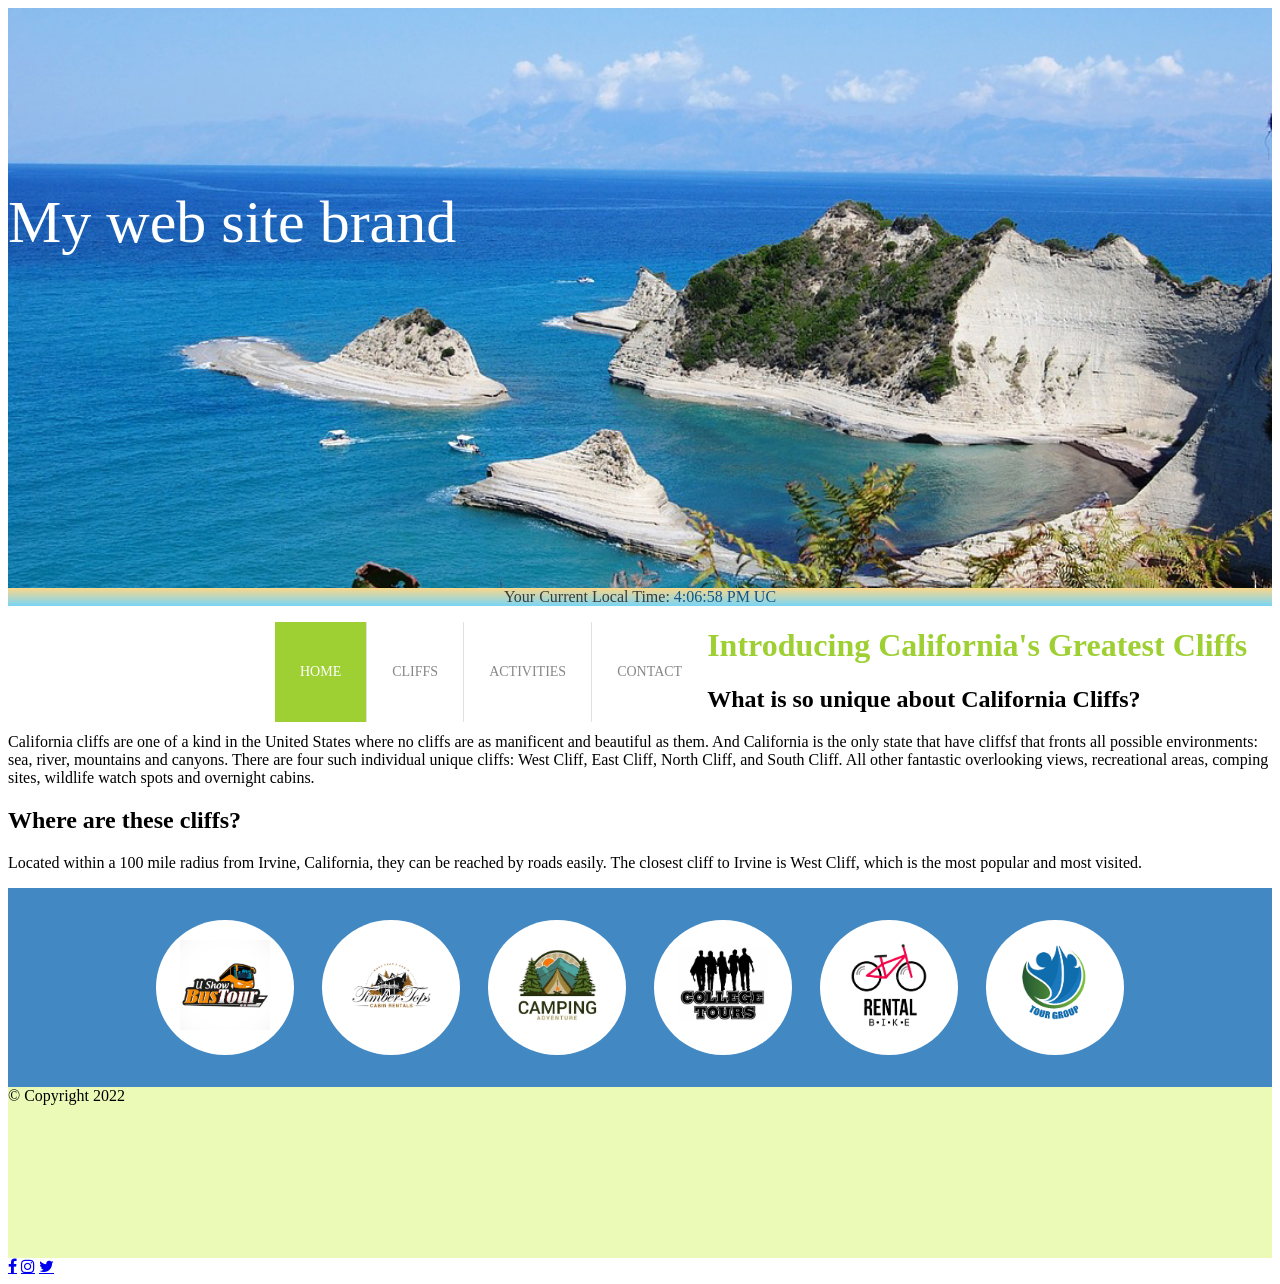
<file: index.html>
<!DOCTYPE html>
<html>
    <head>
        <title>Great Cliffs of California</title>
        <!-- Custom CSS -->
        <link rel="stylesheet" href="style.css">
        <link rel="stylesheet" href="https://cdnjs.cloudflare.com/ajax/libs/font-awesome/4.7.0/css/font-awesome.min.css">
        
    </head>
    
        <!-- Container -->
        <div id="container">
            <header style="font-size: 60px; color: #fff">My web site brand</header>
            <section id="timeofday">
                <span>Your Current Local Time: </span>
                <span id="clock"></span>
            </section>

            <nav class="main-menu">
                <ul>
                    <li class="active"><a href="index.html">Home</a></li>
                    <li><a href="./cliffs.html">Cliffs</a></li>
                    <li><a href="activities.html">Activities</a></li>
                    <li><a href="contact.html">Contact</a></li>
                </ul>

            </nav>
            
            <body id="home">
            <main>
                <h1 style="color:#9ed034">Introducing California's Greatest Cliffs</h1>
                <h2>What is so unique about California Cliffs?</h2>
                <p>California cliffs are one of a kind in the United States where no cliffs are as manificent and beautiful as them.
                    And California is the only state that have cliffsf that fronts all possible environments: sea, river, mountains and canyons.
                    There are four such individual unique cliffs: West Cliff, East Cliff, North Cliff, and South Cliff. 
                    All other fantastic overlooking views, recreational areas, comping sites, wildlife watch spots and overnight cabins.
                </p>
                <h2>Where are these cliffs?</h2>
                <p>Located within a 100 mile radius from Irvine, California, they can be reached by roads easily.
                    The closest cliff to Irvine is West Cliff, which is the most popular and most visited.
                </p>
            </main>

            <section>
                <ul id="partners">
                    <li class="partner">
                        <img src="./images/partners/partner-bustour.png" alt="Partner Bus Tours">
                    </li>
                    <li class="partner">
                        <img src="./images/partners/partner-cabinrental.png" alt="Partner Cabin Rental">
                    </li>
                    <li class="partner">
                        <img src="./images/partners/partner-campingadv.png" alt="Partner Camping Adventure">
                    </li>
                    <li class="partner">
                        <img src="./images/partners/partner-collegetours.png" alt="Partner College Tours">
                    </li>
                    <li class="partner">
                        <img src="./images/partners/partner-rentalbike.png" alt="Partner Bike Rentals">
                    </li>
                    <li class="partner">
                        <img src="./images/partners/partner-tourgroup.png" alt="Partner Tour Group">
                    </li>
                </ul>
            </section>

            <footer>&copy; Copyright 2022</footer>
            <div class="social">
                <a href="#" class="fa fa-facebook"></a>
                <a href="#" class="fa fa-instagram"></a>
                <a href="#" class="fa fa-twitter"></a>
            </div>
        </div>

        <!-- JavaScript Codes -->
        <script>
            function currentTime() {
                var d = new Date();
                var hr = d.getHours();
                var min = d.getMinutes();
                var sec = d.getSeconds();
                var ampm;
                var utchr = d.getUTCHours();
                var timeDiff;
                var adjTimeDiff;
                var timeZone = d.toLocaleTimeString('en-us', {timeZoneName: 'short'}).split(' ')[2];

                if (sec < 10) {
                    sec = "0" + sec;
                }
                if (min < 10) {
                    min = "0" + min;
                }
                if (hr == 12) {
                    ampm = "PM";
                } else if (hr > 12) {
                    hr -= 12;
                    ampm = "PM";
                } else {
                    ampm = "AM";
                }
                var time = hr + ":" + min + ":" + sec + " " + ampm + " " + timeZone[0] + timeZone[2];
                document.getElementById('clock').innerText = time;
                // Run time data function every second
                setInterval(currentTime, 1000);
            }
            currentTime();
        </script>
    </body>
</html>
</file>
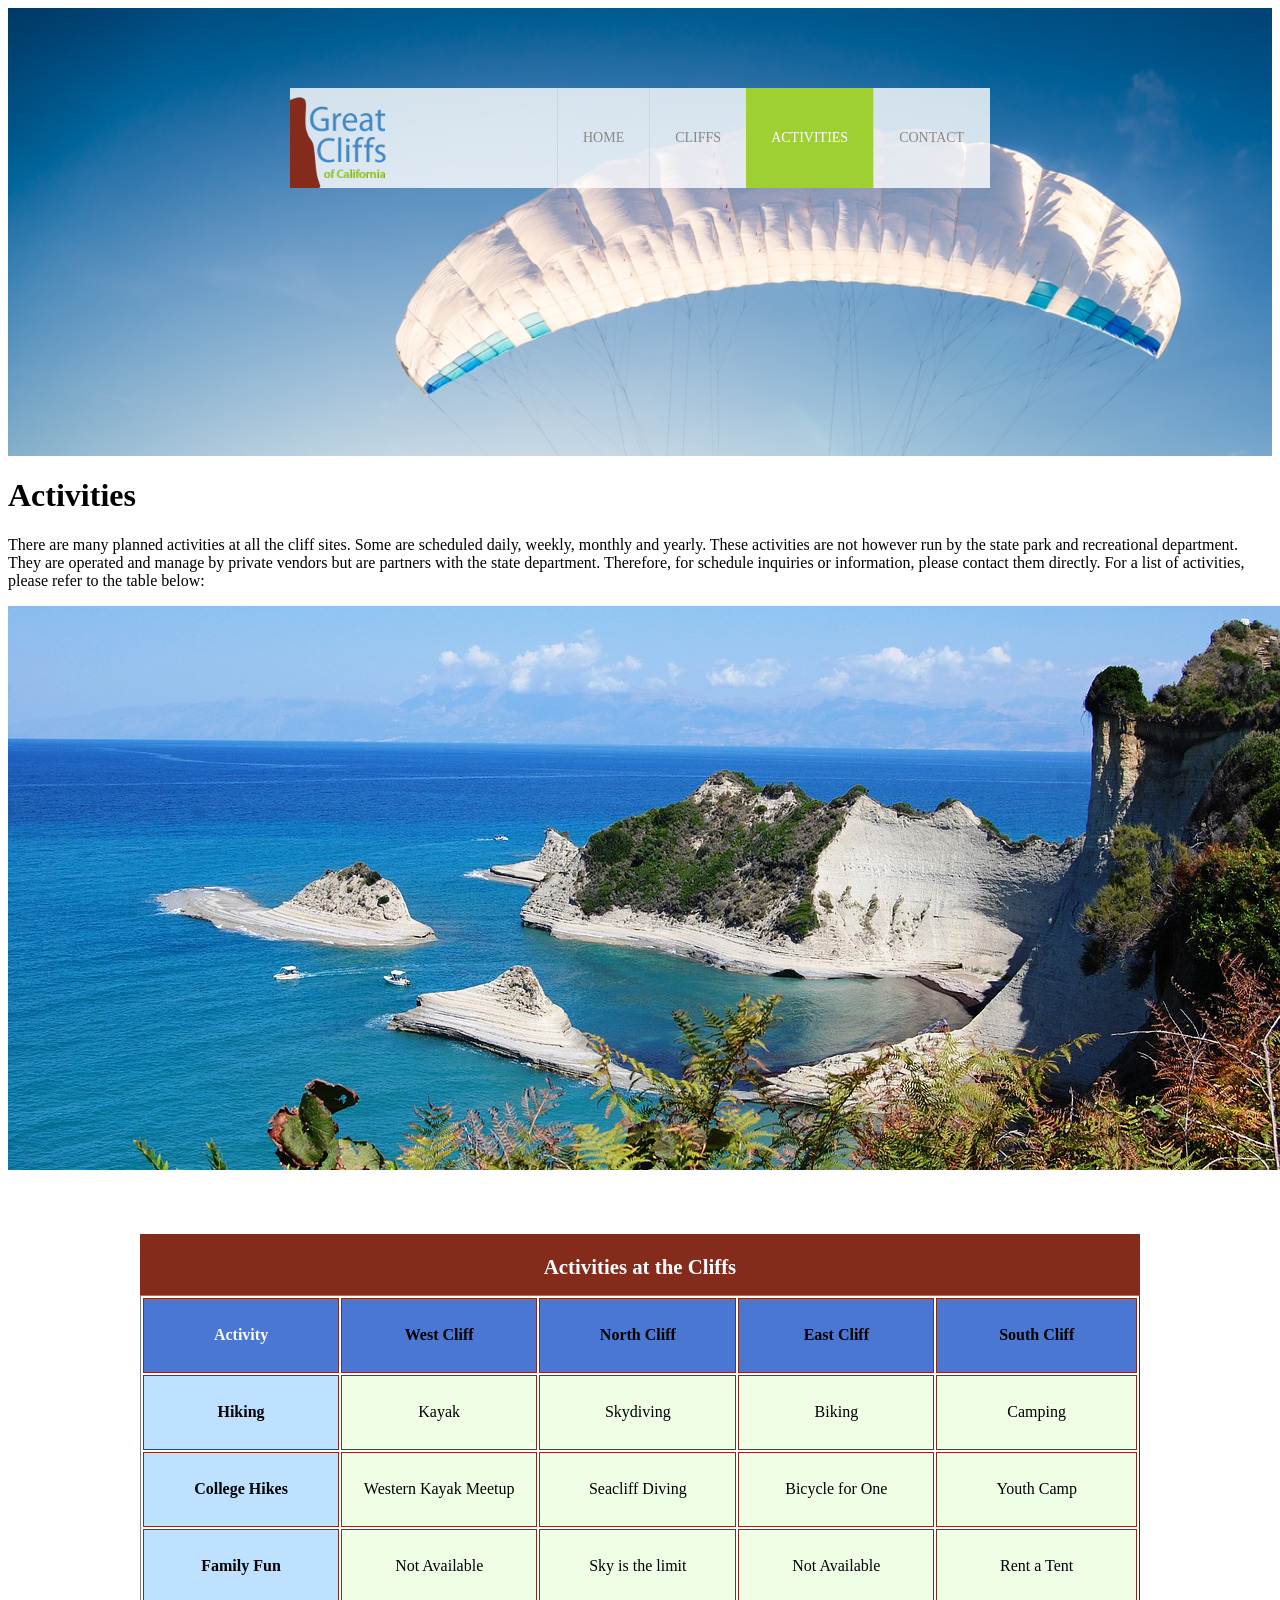
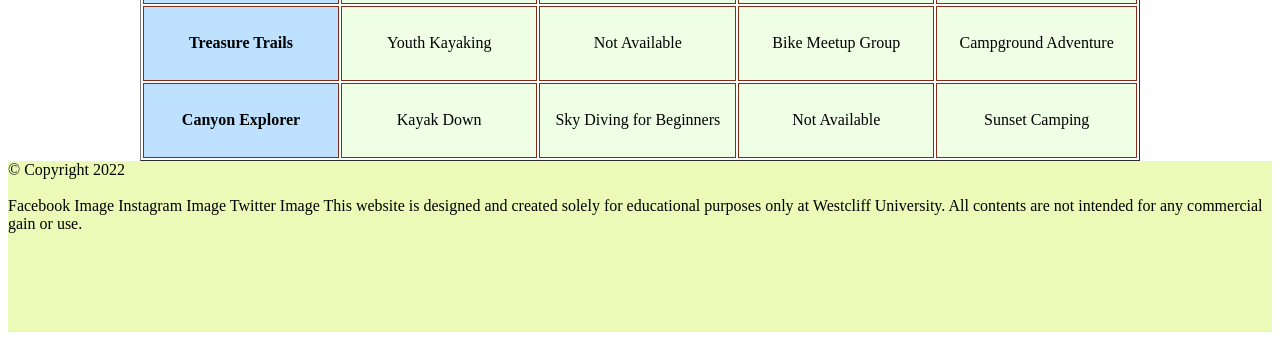
<file: activities.html>
<html>
    <head>
        <meta name="color-scheme" content="light dark" charset="utf-8">
        <link rel="stylesheet" href="style.css">
        <link rel="stylesheet" href="https://cdnjs.cloudflare.com/ajax/libs/font-awesome/4.7.0/css/font-awesome.min.css">
        
    </head>
    <body id="activities">
        <div id="container">
            <header>

                <div class="main-header">
                    <div class="logo">
                        <img src="./images/logo.png" alt="Great Cliffs Logo" width="125">
                        <nav class="main-menu">
                            <ul>
                                <li><a href="index.html">Home</a></li>
                                <li><a href="./cliffs.html">Cliffs</a></li>
                                <li class="active"><a href="activities.html">Activities</a></li>
                                <li><a href="contact.html">Contact</a></li>
                            </ul>
                        </nav>
                    </div>
                </div>
            </header>
        </div>
        
        
        <main>
            <h1>Activities</h1>
            <p>There are many planned activities at all the cliff sites. Some are scheduled daily, weekly, monthly and yearly. These activities are not however run by the state park and recreational department. They are operated and manage by private vendors but are partners with the state department. Therefore, for schedule inquiries or information, please contact them directly. For a list of activities, please refer to the table below:</p>
            <img src="images/cliff_ocean.jpg" alt="Ocean View Park" width="1280" height="564">

            <table border="1">
                <caption>Activities at the Cliffs</caption>
                <thead>
                    <tr>
                        <th>Activity</th>
                        <th>West Cliff</th>
                        <th>North Cliff</th>
                        <th>East Cliff</th>
                        <th>South Cliff</th>
                    </tr>
                </thead>
                
                <tbody>
                    <tr>
                        <td>Hiking</td>
                        <td>Kayak</td>
                        <td>Skydiving</td>
                        <td>Biking</td>
                        <td>Camping</td>
                    </tr>
                    <tr>
                        <td>College Hikes</td>
                        <td>Western Kayak Meetup</td>
                        <td>Seacliff Diving</td>
                        <td>Bicycle for One</td>
                        <td>Youth Camp</td>
                    </tr>
                    <tr>
                        <td>Family Fun</td>
                        <td>Not Available</td>
                        <td>Sky is the limit</td>
                        <td>Not Available</td>
                        <td>Rent a Tent</td>
                    </tr>
                    <tr>
                        <td>Treasure Trails</td>
                        <td>Youth Kayaking</td>
                        <td>Not Available</td>
                        <td>Bike Meetup Group</td>
                        <td>Campground Adventure</td>
                    </tr>
                    <tr>
                        <td>Canyon Explorer</td>
                        <td>Kayak Down</td>
                        <td>Sky Diving for Beginners</td>
                        <td>Not Available</td>
                        <td>Sunset Camping</td>
                    </tr>
                </tbody>
                
            </table>
        </main>
        
        <footer>
            <div id="nondisclaimer" class="copy">
                &copy; Copyright 2022
            </div>
            <div id="disclaimer" class="social">
                <h3>

                </h3>
                Facebook Image
                Instagram Image
                Twitter Image
                
                This website is designed and created solely for educational purposes only at Westcliff University. All contents are not intended for any commercial gain or use.

            </div>
        </footer>
    </body>
</html>
</file>
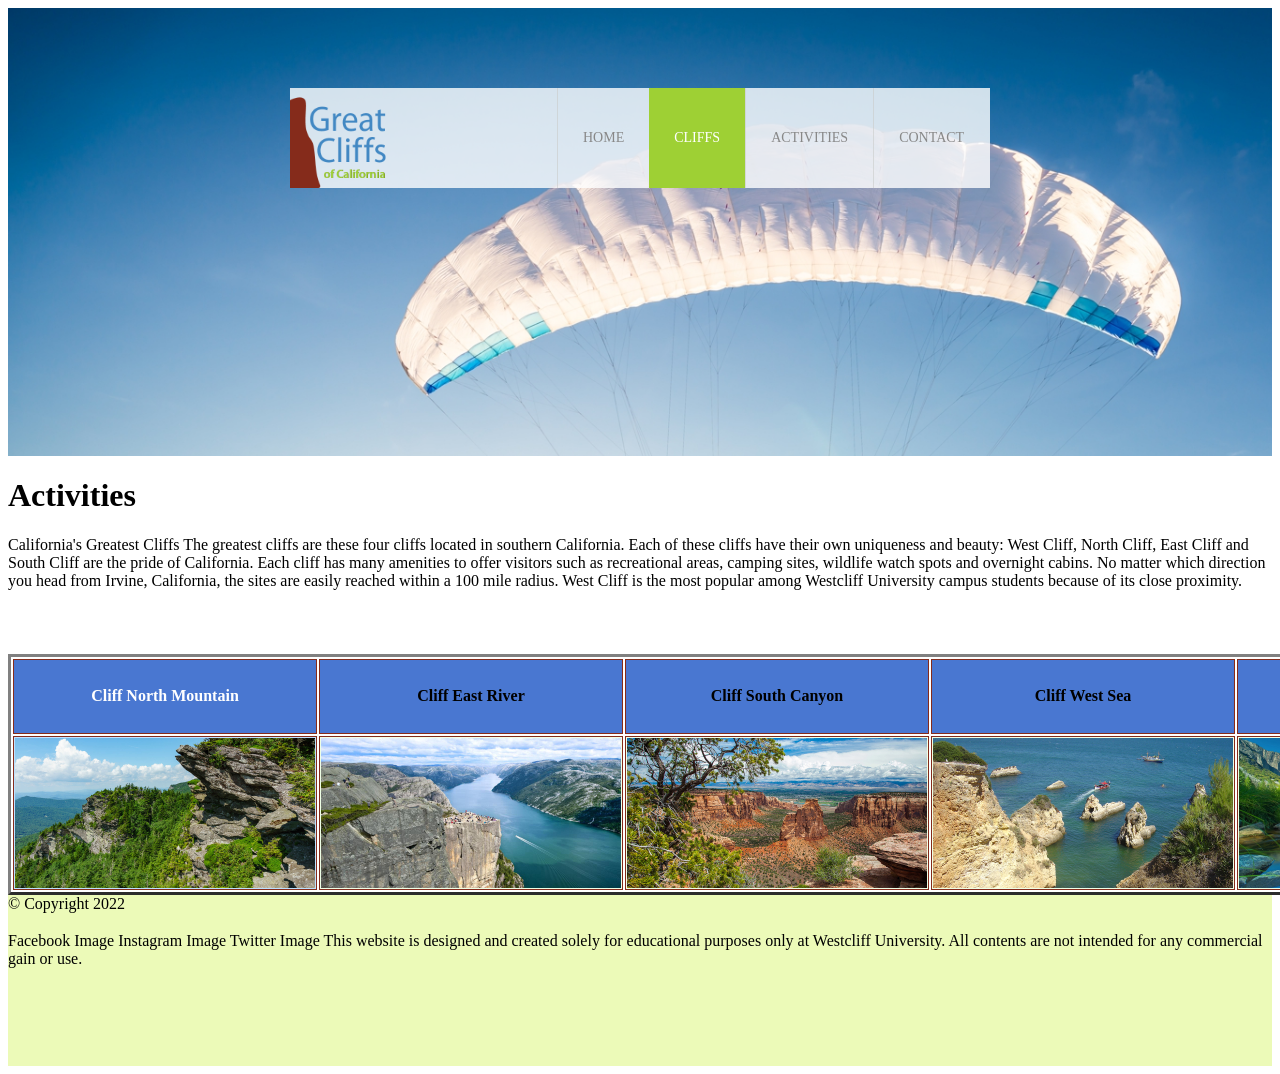
<file: cliffs.html>
<html>
    <head>
        <meta name="color-scheme" content="light dark" charset="utf-8">
        <link rel="stylesheet" href="style.css">
        <!-- <link rel="stylesheet" href="https://cdnjs.cloudflare.com/ajax/libs/font-awesome/4.7.0/css/font-awesome.min.css"> -->
        
    </head>
    <body id="activities">
        <div id="container">
            <header>

                <div class="main-header">
                    <div class="logo">
                        <img src="./images/logo.png" alt="Great Cliffs Logo" width="125">
                        <nav class="main-menu">
                            <ul>
                                <li><a href="index.html">Home</a></li>
                                <li class="active"><a href="./cliffs.html">Cliffs</a></li>
                                <li><a href="activities.html">Activities</a></li>
                                <li><a href="contact.html">Contact</a></li>
                            </ul>
                        </nav>
                    </div>
                </div>
            </header>
        </div>
        
        <main>
            <h1>Activities</h1>
            <p>California's Greatest Cliffs
                The greatest cliffs are these four cliffs located in southern California. 
                Each of these cliffs have their own uniqueness and beauty: 
                West Cliff, 
                North Cliff, 
                East Cliff and 
                South Cliff are the pride of California. 
                Each cliff has many amenities to offer visitors such as recreational areas, 
                camping sites, wildlife watch spots and overnight cabins.
                
                No matter which direction you head from Irvine, California, 
                the sites are easily reached within a 100 mile radius. 
                West Cliff is the most popular among Westcliff University campus students 
                because of its close proximity.</p>

                <table border="3" align="center" class="tableImages">
                    <thead>
                        <tr>
                            <th>Cliff North Mountain</th>
                            <th>Cliff East River</th>
                            <th>Cliff South Canyon</th>
                            <th>Cliff West Sea</th>
                            <th>Forest Cliff</th>
                        </tr>
                    </thead>
                    <tbody>
                        <tr>
                            <td><img src="./images/cliff-north-mountain.jpeg" alt="" ></td>
                            <td><img src="./images/cliff-east-river.jpeg" alt="" ></td>
                            <td><img src="./images/cliff-south-canyon.jpeg" alt="" ></td>
                            <td><img src="./images/cliff-west-sea.jpeg" alt="" ></td>
                            <td><img src="./images/forest_cliff.jpeg" alt="" ></td>
                        </tr>
                    </tbody>
                    
                </table>
        </main>
        
        <footer>
            <div id="nondisclaimer" class="copy">
                &copy; Copyright 2022
            </div>
            <div id="disclaimer" class="social">
                <h3>

                </h3>
                Facebook Image
                Instagram Image
                Twitter Image
                
                This website is designed and created solely for educational purposes only at Westcliff University. All contents are not intended for any commercial gain or use.

            </div>
        </footer>
    </body>
</html>
</file>
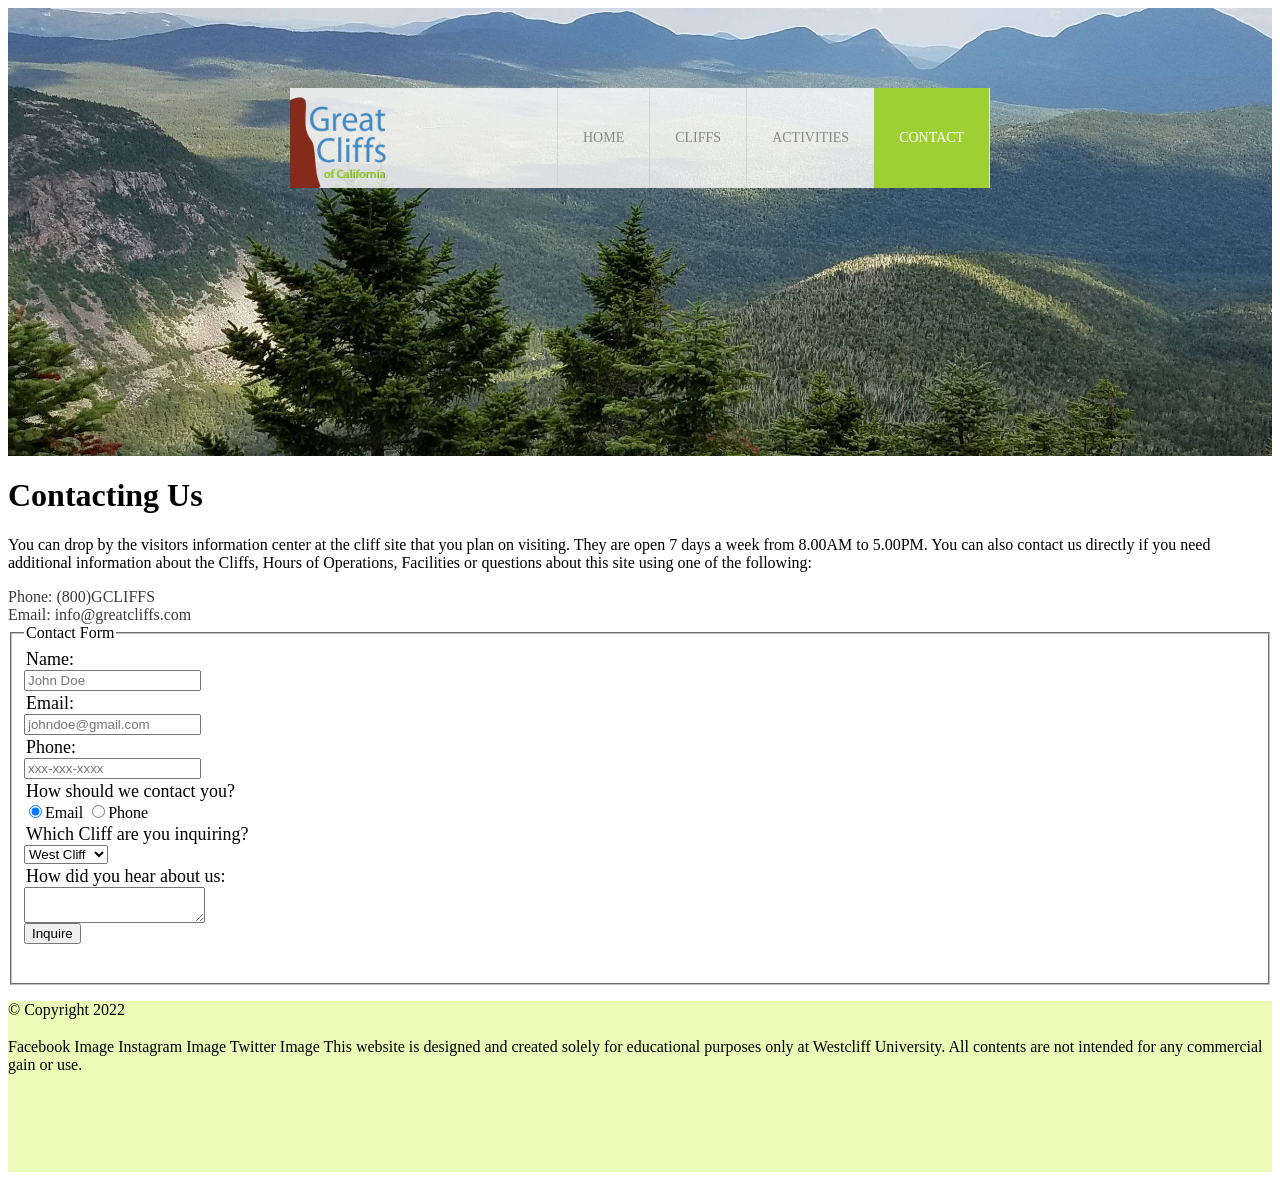
<file: contact.html>
<html>
    <head>
        <meta name="color-scheme" content="light dark" charset="utf-8">
        <link rel="stylesheet" href="style.css">
        <link rel="stylesheet" href="https://cdnjs.cloudflare.com/ajax/libs/font-awesome/4.7.0/css/font-awesome.min.css">
        
    </head>
    <body id="contact">
        <div id="container">
            <header>

                <div class="main-header">
                    <div class="logo">
                        <img src="./images/logo.png" alt="Great Cliffs Logo" width="125">
                        <nav class="main-menu">
                            <ul>
                                <li><a href="index.html">Home</a></li>
                                <li><a href="./cliffs.html">Cliffs</a></li>
                                <li><a href="activities.html">Activities</a></li>
                                <li class="active"><a href="contact.html">Contact</a></li>
                            </ul>
                        </nav>
                    </div>
                </div>
            </header>
        </div>
        
        
        <main>
            <h1>Contacting Us</h1>
            <p>
            You can drop by the visitors information center at the cliff site that you plan on visiting. They are open
            7 days a week from 8.00AM to 5.00PM. You can also contact us directly if you need additional information about 
            the Cliffs, Hours of Operations, Facilities or questions about this site using one of the following:
            </p>
                
            <div class="contactinfo">
                <div class="phone">
                    <span>Phone:</span>
                    <span>(800)GCLIFFS</span>
                </div>
                <div class="email">
                    <span>Email:</span>
                    <span>info@greatcliffs.com</span>
                </div>
            </div>

            <form action="/contact" method="post">  
            <fieldset>  
                <legend>Contact Form</legend>
                <div class="textbox">
                    <label>Name:</label> 
                    <input type="text" name="name" placeholder="John Doe">  
                    <label>Email:</label>  
                    <input type="email" name="email" placeholder="johndoe@gmail.com"> 
                    <label>Phone:</label>
                    <input type="text" name="phone" placeholder="xxx-xxx-xxxx"> 
                </div>
                
                <div class="radios">
                    <label>How should we contact you?</label>  
                    <input type="radio" name="contact" value="email" checked>Email 
                    <input type="radio" name="contact" value="phone">Phone
                </div>

                <div class="selectmenu">
                    <label>Which Cliff are you inquiring?</label>  
                    <select>
                        <option>West Cliff</option>
                        <option>North Cliff</option>
                        <option>East Cliff</option>
                        <option>South Cliff</option>
                    </select>
                </div>
                
                <div class="commentbox">
                    <label>How did you hear about us:</label>  
                    <textarea></textarea>
                </div>

                <div class="button">
                    <input type="submit" value="Inquire">
                </div> 
            </fieldset>  
            </form>
            
        </main>

        
        <footer>
            <div id="nondisclaimer" class="copy">
                &copy; Copyright 2022
            </div>
            <div id="disclaimer" class="social">
                <h3>

                </h3>
                Facebook Image
                Instagram Image
                Twitter Image
                
                This website is designed and created solely for educational purposes only at Westcliff University. All contents are not intended for any commercial gain or use.

            </div>
        </footer>
    </body>
</html>
</file>
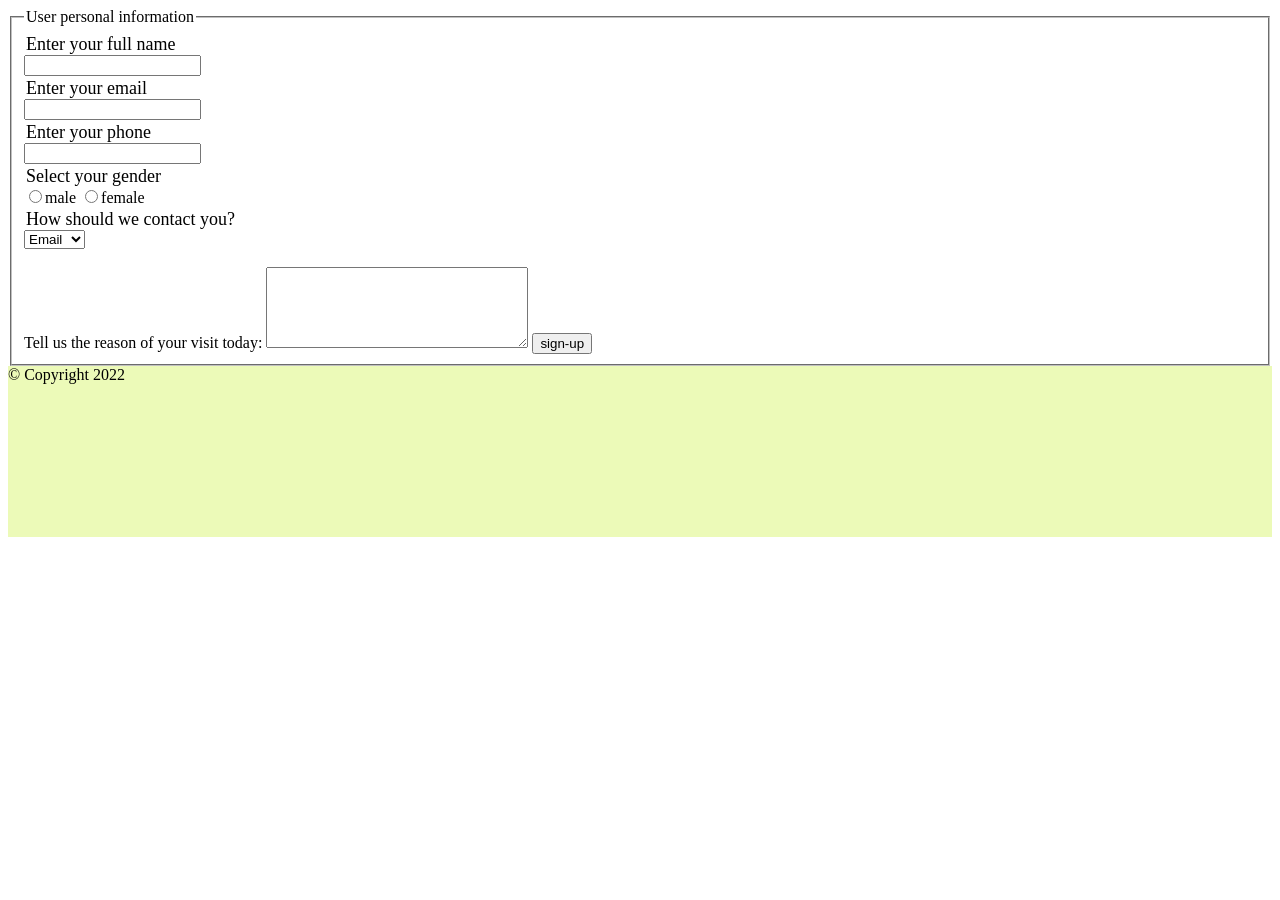
<file: page3.html>
<!DOCTYPE html>
<html>
    <head>
        <title>My First web page</title>
        <!-- Custom CSS -->
        <link rel="stylesheet" href="style.css">
    </head>


<body>
    <div>
        <main>
            <form action="/signup" method="post">
                <fieldset>
                    <legend>User personal information</legend>
                    <label>Enter your full name</label>
                    <input type="text" name="name">
                    <label>Enter your email</label>
                    <input type="email" name="email">
                    <label>Enter your phone</label>
                    <input type="text" name="phone">
                    <br><label>Select your gender</label>
                    <input type="radio" name="gender" value="male">male
                    <input type="radio" name="gender" value="female">female
                    <br><label>How should we contact you?</label>
                    <select>
                        <option>Email</option>
                        <option>Phone</option>
                    </select><br>
                    <br>Tell us the reason of your visit today:
                    <textarea cols="30" rows="5"></textarea>
                    <input type="submit" value="sign-up">
                </fieldset>
            </form>
        </main>
        
        <footer>&copy; Copyright 2022</footer>
        
    </div>
</body>

</html>
</file>
<file: style.css>
/* Header */
header {
    width: 100%;
    min-height: 400px;
    padding-top: 3em;
}
#home header {
    background: no-repeat, lightgrey url(images/cliff_ocean.jpg);
    background-size: 1500px;
}
#activities header {
    background: no-repeat lightgrey url(./images/runfly.jpeg);
    background-size: 1500px;
}
#contact header {
    background: no-repeat lightgrey url(./images/cliff_rock.jpeg);
    background-size: 1500px;
}
.main-header {
    background-color: rgb(255, 255, 255, 0.8);
    width: 700px;
    margin: 2em auto 0 auto;
    min-height: 100px;
    height: 100px;
}
.main-header .logo img {
    width: 100px;
    height: 100px;
    margin: 0 2em 0 0;
    float: left;
}
/* Navigation */
.main-menu {
    margin-left: 227px;
    font-weight: 400;
}
.main-menu ul li {
    list-style-type: none;
    display: inline-block;
    float: left;
    padding-left: 25px;
    padding-right: 25px;
    border-left: 1px solid rgba(202, 204, 202, 0.6);
    line-height: 100px;
    text-transform: uppercase;
    font-size: 14px;
}
.main-menu ul li a {
    text-decoration: none;
    color: #888;
}
.main-menu ul li a:hover {
    color: #9ed034;
}
.main-menu ul li.active {
    background: #9ed034;
    border: none;
}
.main-menu ul li.active a {
    color: #fff;
}
/* Main */

/* Partners */
section {
    width: 100%;
    background-color: #4288c3;
}
section #partners {
    width: 1200px;
    padding: 2em 0 2em 0;
    margin: 0 auto;
    text-align: center;
}
section #partners .partner {
    display: inline-block;
    margin: 0 0.75em;
    padding: 1.3em 1.5em;
    background-color: #fff;
    border-radius: 50%;
}
section #partners .partner img {
    width: 90px;
    height: 90px;
}

/* Footer */
footer {
    width: 100%;
    height: 155px;
    padding-bottom: 1em;
    background-color: #ecfab8;
}
footer #nondisclaimer .copy {
    padding: 3.5em 3.5em 3.5em 13em;
    float: left;
    font-size: 0.9em;
}
footer #nondisclaimer .social {
    padding: 2.5em;
    margin-right: 9.25em;
    float: right;
}
footer #disclaimer {
    clear: both;
}
footer #disclaimer p {
    font-size: 0.85em;
    text-align: center;
}
footer #nondisclaimer .social .fa {
    padding: 15px;
    font-size: 15px;
    width: 15px;
    text-align: center;
    text-decoration: none;
    margin: 0 4px;
    border-radius: 50%;
}
footer #nondisclaimer .social .fa:hover {
    opacity: 0.7;
}
footer #nondisclaimer .social .fa-facebook {
    background: #3b5998;
    color: white;
}
footer #nondisclaimer .social .fa-twitter {
    background: #55acee;
    color: white;
}
footer #nondisclaimer .social .fa-instagram {
    background: #125688;
    color: white;
}

/* Activities */
table {
    width: 1000px;
    margin: 4em auto 0 auto;
}
caption {
    background: #852b1b;
    height: 40px;
    color: #fff;
    font-size: 1.3em;
    font-weight: bold;
    padding-top: 1em;
}
thead {
    background: #bde1ff;
}
tbody {
    background: #eeffe6;
    text-align: center;
}
th, td {
    width: 225px;
    height: 75px;
    vertical-align: middle;
    border: solid 1px #852b1b;
}
th:first-child {
    width: 125px;
    height: 50px;
    background: #4977d1;
    color: #fff;
}
td:first-child {
    font-weight: bold;
    background: #bde1ff;
}
form .button {
    width: 100px;
    height: 50px;
    color: lightgrey;
}
label {
    display: block;
    width: 300px;
    margin-top: 2px;
    margin-left: 2px;
    font-size: 18px;
}
div .textbox input {
    display: block;
    width: 300px;
    margin-top: 2px;
    margin-left: 2px;
    font-size: 18px;
}
th {
    background-color: #4977d1;
}
table.tableImages tbody img {
    width: 300px;
    height: 150px;
}

span#clock {
    font: Arial, Helvetica, sans-serif;
    color: #125688;
}

span {
    font: Arial, Helvetica, sans-serif;
    color: #3a3a3a;
}

#timeofday {
    text-align: center;
    background: linear-gradient(rgba(251, 215, 139, 1) 0%, rgba(119, 213, 245, 1) 100%);
}
</file>
